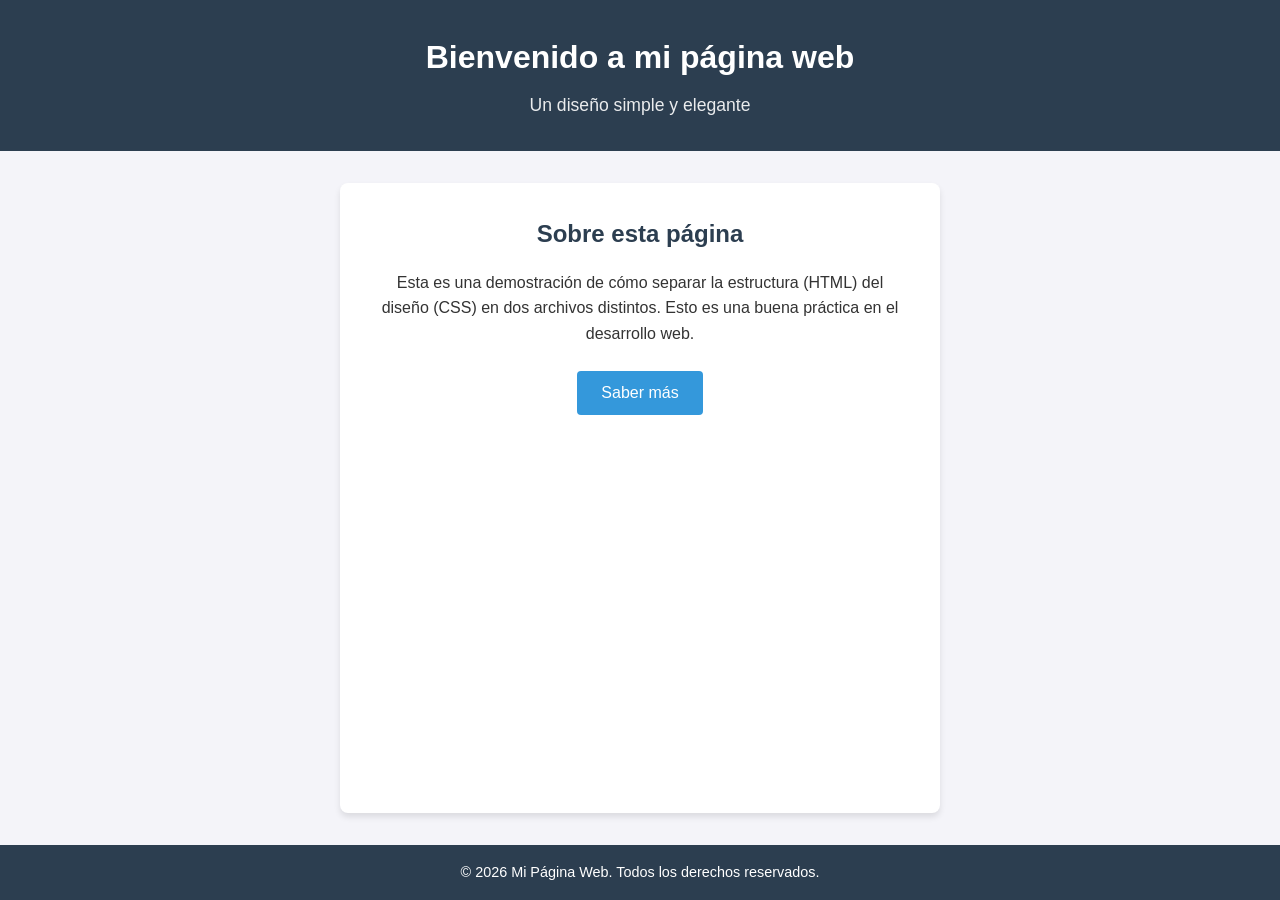
<file: Clase 4/web2/index.html>
<!DOCTYPE html>
<html lang="es">
<head>
    <meta charset="UTF-8">
    <meta name="viewport" content="width=device-width, initial-scale=1.0">
    <title>Mi Página Web Simple</title>
    <!-- Aquí enlazamos el archivo CSS externo -->
    <link rel="stylesheet" href="style.css">
</head>
<body>

    <header>
        <h1>Bienvenido a mi página web</h1>
        <p>Un diseño simple y elegante</p>
    </header>

    <main>
        <section class="contenido">
            <h2>Sobre esta página</h2>
            <p>Esta es una demostración de cómo separar la estructura (HTML) del diseño (CSS) en dos archivos distintos. Esto es una buena práctica en el desarrollo web.</p>
            <a href="#" class="boton">Saber más</a>
        </section>
    </main>

    <footer>
        <p>&copy; 2026 Mi Página Web. Todos los derechos reservados.</p>
    </footer>

</body>
</html>
</file>
<file: Clase 4/web2/style.css>
/* Restablecemos los márgenes por defecto */
* {
    margin: 0;
    padding: 0;
    box-sizing: border-box;
}

body {
    font-family: 'Segoe UI', Tahoma, Geneva, Verdana, sans-serif;
    line-height: 1.6;
    background-color: #f4f4f9;
    color: #333;
    display: flex;
    flex-direction: column;
    min-height: 100vh;
}

header {
    background-color: #2c3e50;
    color: #ffffff;
    text-align: center;
    padding: 2rem 1rem;
}

header p {
    font-size: 1.1rem;
    opacity: 0.9;
    margin-top: 0.5rem;
}

main {
    flex: 1; /* Esto empuja el footer hacia abajo */
    padding: 2rem;
    display: flex;
    justify-content: center;
}

.contenido {
    background-color: #ffffff;
    padding: 2rem;
    border-radius: 8px;
    box-shadow: 0 4px 6px rgba(0, 0, 0, 0.1);
    max-width: 600px;
    text-align: center;
}

h2 {
    color: #2c3e50;
    margin-bottom: 1rem;
}

.boton {
    display: inline-block;
    margin-top: 1.5rem;
    padding: 0.6rem 1.5rem;
    background-color: #3498db;
    color: #fff;
    text-decoration: none;
    border-radius: 4px;
    transition: background-color 0.3s ease;
}

.boton:hover {
    background-color: #2980b9;
}

footer {
    background-color: #2c3e50;
    color: #ffffff;
    text-align: center;
    padding: 1rem;
    font-size: 0.9rem;
}
</file>
